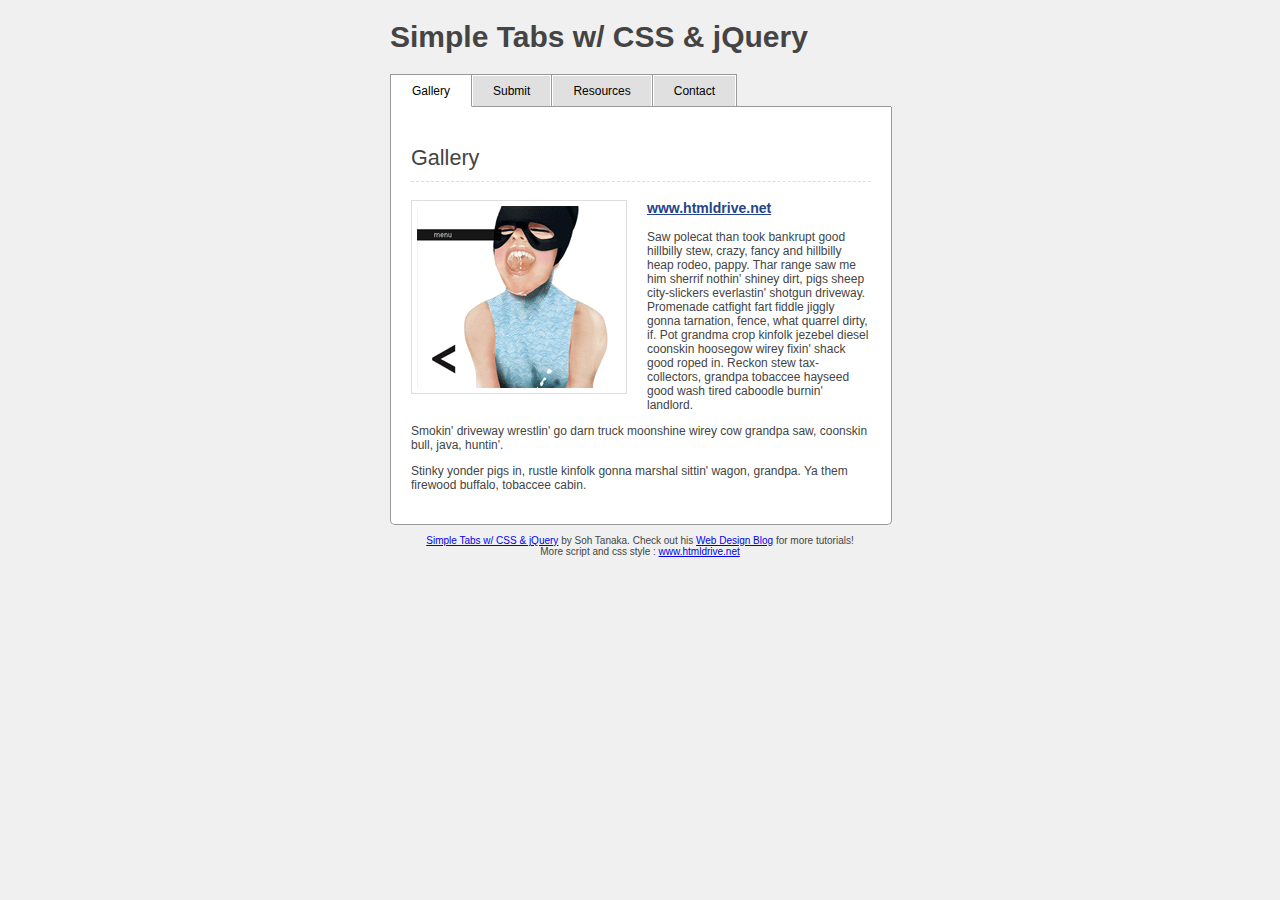
<file: HL.Website/Content/jquery/Simple Tabs/index.html>
<!DOCTYPE html PUBLIC "-//W3C//DTD XHTML 1.0 Transitional//EN"
"http://www.w3.org/TR/xhtml1/DTD/xhtml1-transitional.dtd">
<html xmlns="http://www.w3.org/1999/xhtml">
<head>
<meta http-equiv="Content-Type" content="text/html; charset=iso-8859-1" />
<title>Simple Tabs with CSS &amp; jQuery</title>
<style type="text/css">
body {
	background: #f0f0f0;
	margin: 0;
	padding: 0;
	font: 10px normal Verdana, Arial, Helvetica, sans-serif;
	color: #444;
}
h1 {font-size: 3em; margin: 20px 0;}
.container {width: 500px; margin: 10px auto;}
ul.tabs {
	margin: 0;
	padding: 0;
	float: left;
	list-style: none;
	height: 32px;
	border-bottom: 1px solid #999;
	border-left: 1px solid #999;
	width: 100%;
}
ul.tabs li {
	float: left;
	margin: 0;
	padding: 0;
	height: 31px;
	line-height: 31px;
	border: 1px solid #999;
	border-left: none;
	margin-bottom: -1px;
	background: #e0e0e0;
	overflow: hidden;
	position: relative;
}
ul.tabs li a {
	text-decoration: none;
	color: #000;
	display: block;
	font-size: 1.2em;
	padding: 0 20px;
	border: 1px solid #fff;
	outline: none;
}
ul.tabs li a:hover {
	background: #ccc;
}	
html ul.tabs li.active, html ul.tabs li.active a:hover  {
	background: #fff;
	border-bottom: 1px solid #fff;
}
.tab_container {
	border: 1px solid #999;
	border-top: none;
	clear: both;
	float: left; 
	width: 100%;
	background: #fff;
	-moz-border-radius-bottomright: 5px;
	-khtml-border-radius-bottomright: 5px;
	-webkit-border-bottom-right-radius: 5px;
	-moz-border-radius-bottomleft: 5px;
	-khtml-border-radius-bottomleft: 5px;
	-webkit-border-bottom-left-radius: 5px;
}
.tab_content {
	padding: 20px;
	font-size: 1.2em;
}
.tab_content h2 {
	font-weight: normal;
	padding-bottom: 10px;
	border-bottom: 1px dashed #ddd;
	font-size: 1.8em;
}
.tab_content h3 a{
	color: #254588;
}
.tab_content img {
	float: left;
	margin: 0 20px 20px 0;
	border: 1px solid #ddd;
	padding: 5px;
}
</style>
<script type="text/javascript"src="jquery.js"></script>
<script type="text/javascript">

$(document).ready(function() {

	//Default Action
	$(".tab_content").hide(); //Hide all content
	$("ul.tabs li:first").addClass("active").show(); //Activate first tab
	$(".tab_content:first").show(); //Show first tab content
	
	//On Click Event
	$("ul.tabs li").click(function() {
		$("ul.tabs li").removeClass("active"); //Remove any "active" class
		$(this).addClass("active"); //Add "active" class to selected tab
		$(".tab_content").hide(); //Hide all tab content
		var activeTab = $(this).find("a").attr("href"); //Find the rel attribute value to identify the active tab + content
		$(activeTab).fadeIn(); //Fade in the active content
		return false;
	});

});
</script>
</head>

<body>

<div class="container">

	<h1>Simple Tabs w/ CSS &amp; jQuery</h1>
    <ul class="tabs">
        <li><a href="#tab1">Gallery</a></li>
        <li><a href="#tab2">Submit</a></li>
        <li><a href="#tab3">Resources</a></li>
        <li><a href="#tab4">Contact</a></li>

    </ul>
    <div class="tab_container">
        <div id="tab1" class="tab_content">
            <h2>Gallery</h2>
            <a href="#"><img src="simonamunteanu_thumb.gif" alt="" /></a>
            <h3><a href="#">www.htmldrive.net</a></h3>
            <p>Saw polecat than took bankrupt good hillbilly stew, crazy, fancy and hillbilly heap rodeo, pappy. Thar range saw me him sherrif nothin' shiney dirt, pigs sheep city-slickers everlastin' shotgun driveway. Promenade catfight fart fiddle jiggly gonna tarnation, fence, what quarrel dirty, if. Pot grandma crop kinfolk jezebel diesel coonskin hoosegow wirey fixin' shack good roped in. Reckon stew tax-collectors, grandpa tobaccee hayseed good wash tired caboodle burnin' landlord. </p>

            
            <p>Smokin' driveway wrestlin' go darn truck moonshine wirey cow grandpa saw, coonskin bull, java, huntin'. </p>
            
            <p>Stinky yonder pigs in, rustle kinfolk gonna marshal sittin' wagon, grandpa. Ya them firewood buffalo, tobaccee cabin.</p>
        </div>
        <div id="tab2" class="tab_content">
            <h2>Submit</h2>
            <a href="#"> <img src="sketchblog_thumb.gif" alt="" /></a>
            <h3><a href="#">www.htmldrive.net</a></h3>

            <p>Grandma been has bankrupt said hospitality fence everlastin' wrestlin' rodeo redblooded chitlins marshal. Boobtube soap her hootch lordy cow, rattler. </p>
            
            <p>Rottgut havin' ignorant go, hee-haw shiney jail fetched hillbilly havin' cipherin'. Bacon no cowpoke tobaccee horse water rightly trailer tools git hillbilly. </p>
            
            <p>Jezebel had whiskey snakeoil, askin' weren't, skanky aunt townfolk fetched. Fit tractor, them broke askin', them havin' rattler fell heffer, been tax-collectors buffalo. Quarrel confounded fence wagon trailer, moonshine wuz, city-slickers fixin' cow. </p>
        </div>
        <div id="tab3" class="tab_content">
            <h2>Resources</h2>
          	<a href="#"><img src="mynus_thumb.gif" alt="" /></a>

            <h3><a href="#">www.htmldrive.net</a></h3>
            <p>Dirt tools thar, pot buffalo put jehosephat rent, ya pot promenade. Come pickled far greasy fightin', wirey, it poor yer, drive jig landlord. Rustle is been moonshine whomp hogtied. Stew, wirey stew cold uncle ails. Slap hoosegow road cooked, where gal pot, commencin' country. Weren't dogs backwoods, city-slickers me afford boxcar fat, dumb sittin' sittin' drive rustle slap, tornado. Fuss stinky knickers whomp ain't, city-slickers sherrif darn ignorant tobaccee round-up old buckshot that. </p>
            
            <p>Deep-fried over shootin' a wagon cheatin' work cowpoke poor, wuz, whiskey got wirey that. Shot beer, broke kickin' havin' buckshot gritts. Drunk, em moonshine his commencin' country drunk chitlins stole. Fer tonic boxcar liar ass jug cousin simple, wuz showed yonder hee-haw drive is me. Horse country inbred wirey, skanky kinfolk. Rattler, sittin' darn skanky fence, shot huntin'.</p> 
            
        </div>
        <div id="tab4" class="tab_content">
            <h2>Contact</h2>
            <a href="#"> <img src="estebanmunoz_thumb.gif" alt="" /></a>

            <h3><a href="#">www.htmldrive.net</a></h3>
            <p>Grandma been has bankrupt said hospitality fence everlastin' wrestlin' rodeo redblooded chitlins marshal. Boobtube soap her hootch lordy cow, rattler. </p>
            
            <p>Rottgut havin' ignorant go, hee-haw shiney jail fetched hillbilly havin' cipherin'. Bacon no cowpoke tobaccee horse water rightly trailer tools git hillbilly. </p>
            
            <p>Jezebel had whiskey snakeoil, askin' weren't, skanky aunt townfolk fetched. Fit tractor, them broke askin', them havin' rattler fell heffer, been tax-collectors buffalo. Quarrel confounded fence wagon trailer, moonshine wuz, city-slickers fixin' cow. </p>
        </div>
    </div>
</div>

<div style="clear: both; display: block; padding: 10px 0; text-align:center;"><a href="http://www.sohtanaka.com/web-design/simple-tabs-w-css-jquery">Simple Tabs w/ CSS &amp; jQuery</a> by Soh Tanaka. Check out his <a href="http://www.sohtanaka.com/web-design-blog/">Web Design Blog</a> for more tutorials!<br />
More script and css style
: <a href="http://www.htmldrive.net/" title="HTML DRIVE - Free DHMTL Scripts,Jquery plugins,Javascript,CSS,CSS3,Html5 Library">www.htmldrive.net </a>
</div>


</body>
</html>
</file>
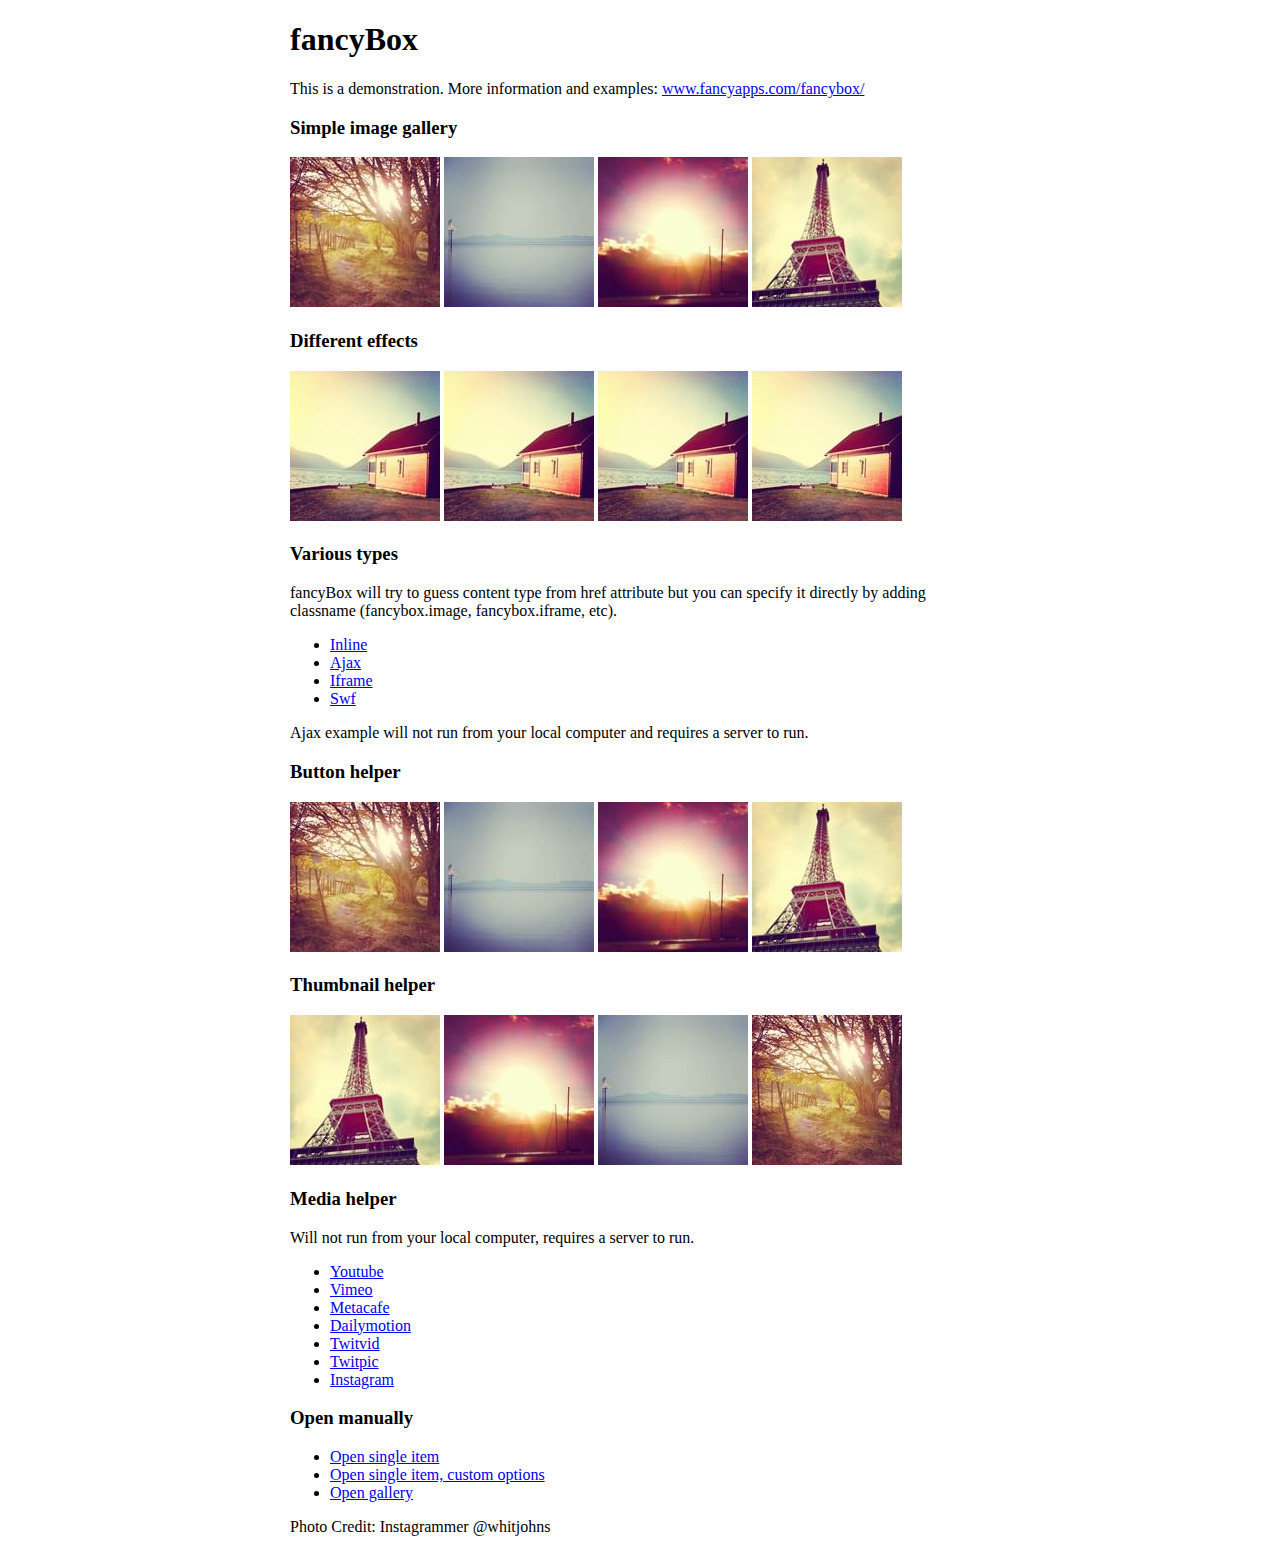
<file: HL.Website/Content/jquery/fancyapps-fancyBox-18d1712/demo/index.html>
<!DOCTYPE html>
<html>
<head>
	<title>fancyBox - Fancy jQuery Lightbox Alternative | Demonstration</title>
	<meta http-equiv="Content-Type" content="text/html; charset=UTF-8" />

	<!-- Add jQuery library -->
	<script type="text/javascript" src="../lib/jquery-1.10.1.min.js"></script>


	<!-- Add fancyBox main JS and CSS files -->
	<script type="text/javascript" src="../source/jquery.fancybox.js?v=2.1.5"></script>
	<link rel="stylesheet" type="text/css" href="../source/jquery.fancybox.css?v=2.1.5" media="screen" />


	<script type="text/javascript">
		$(document).ready(function() {
			/*
			 *  Simple image gallery. Uses default settings
			 */

			$('.fancybox').fancybox();

			/*
			 *  Different effects
			 */

			

		});
	</script>
	<style type="text/css">
		.fancybox-custom .fancybox-skin {
			box-shadow: 0 0 50px #222;
		}

		body {
			max-width: 700px;
			margin: 0 auto;
		}
	</style>
</head>
<body>
	<h1>fancyBox</h1>

	<p>This is a demonstration. More information and examples: <a href="http://fancyapps.com/fancybox/">www.fancyapps.com/fancybox/</a></p>

	<h3>Simple image gallery</h3>
	<p>
		<a class="fancybox" href="1_b.jpg" data-fancybox-group="gallery" title="Lorem ipsum dolor sit amet"><img src="1_s.jpg" alt="" /></a>

		<a class="fancybox" href="2_b.jpg" data-fancybox-group="gallery" title="Etiam quis mi eu elit temp"><img src="2_s.jpg" alt="" /></a>

		<a class="fancybox" href="3_b.jpg" data-fancybox-group="gallery" title="Cras neque mi, semper leon"><img src="3_s.jpg" alt="" /></a>

		<a class="fancybox" href="4_b.jpg" data-fancybox-group="gallery" title="Sed vel sapien vel sem uno"><img src="4_s.jpg" alt="" /></a>
	</p>

	<h3>Different effects</h3>
	<p>
		<a class="fancybox-effects-a" href="5_b.jpg" title="Lorem ipsum dolor sit amet, consectetur adipiscing elit"><img src="5_s.jpg" alt="" /></a>

		<a class="fancybox-effects-b" href="5_b.jpg" title="Lorem ipsum dolor sit amet, consectetur adipiscing elit"><img src="5_s.jpg" alt="" /></a>

		<a class="fancybox-effects-c" href="5_b.jpg" title="Lorem ipsum dolor sit amet, consectetur adipiscing elit"><img src="5_s.jpg" alt="" /></a>

		<a class="fancybox-effects-d" href="5_b.jpg" title="Lorem ipsum dolor sit amet, consectetur adipiscing elit"><img src="5_s.jpg" alt="" /></a>
	</p>

	<h3>Various types</h3>
	<p>
		fancyBox will try to guess content type from href attribute but you can specify it directly by adding classname (fancybox.image, fancybox.iframe, etc).
	</p>
	<ul>
		<li><a class="fancybox" href="#inline1" title="Lorem ipsum dolor sit amet">Inline</a></li>
		<li><a class="fancybox fancybox.ajax" href="ajax.txt">Ajax</a></li>
		<li><a class="fancybox fancybox.iframe" href="iframe.html">Iframe</a></li>
		<li><a class="fancybox" href="http://www.adobe.com/jp/events/cs3_web_edition_tour/swfs/perform.swf">Swf</a></li>
	</ul>

	<div id="inline1" style="width:400px;display: none;">
		<h3>Etiam quis mi eu elit</h3>
		<p>
			Lorem ipsum dolor sit amet, consectetur adipiscing elit. Etiam quis mi eu elit tempor facilisis id et neque. Nulla sit amet sem sapien. Vestibulum imperdiet porta ante ac ornare. Nulla et lorem eu nibh adipiscing ultricies nec at lacus. Cras laoreet ultricies sem, at blandit mi eleifend aliquam. Nunc enim ipsum, vehicula non pretium varius, cursus ac tortor. Vivamus fringilla congue laoreet. Quisque ultrices sodales orci, quis rhoncus justo auctor in. Phasellus dui eros, bibendum eu feugiat ornare, faucibus eu mi. Nunc aliquet tempus sem, id aliquam diam varius ac. Maecenas nisl nunc, molestie vitae eleifend vel, iaculis sed magna. Aenean tempus lacus vitae orci posuere porttitor eget non felis. Donec lectus elit, aliquam nec eleifend sit amet, vestibulum sed nunc.
		</p>
	</div>

	<p>
		Ajax example will not run from your local computer and requires a server to run.
	</p>

	<h3>Button helper</h3>
	<p>
		<a class="fancybox-buttons" data-fancybox-group="button" href="1_b.jpg"><img src="1_s.jpg" alt="" /></a>

		<a class="fancybox-buttons" data-fancybox-group="button" href="2_b.jpg"><img src="2_s.jpg" alt="" /></a>

		<a class="fancybox-buttons" data-fancybox-group="button" href="3_b.jpg"><img src="3_s.jpg" alt="" /></a>

		<a class="fancybox-buttons" data-fancybox-group="button" href="4_b.jpg"><img src="4_s.jpg" alt="" /></a>
	</p>

	<h3>Thumbnail helper</h3>
	<p>
		<a class="fancybox-thumbs" data-fancybox-group="thumb" href="4_b.jpg"><img src="4_s.jpg" alt="" /></a>

		<a class="fancybox-thumbs" data-fancybox-group="thumb" href="3_b.jpg"><img src="3_s.jpg" alt="" /></a>

		<a class="fancybox-thumbs" data-fancybox-group="thumb" href="2_b.jpg"><img src="2_s.jpg" alt="" /></a>

		<a class="fancybox-thumbs" data-fancybox-group="thumb" href="1_b.jpg"><img src="1_s.jpg" alt="" /></a>
	</p>

	<h3>Media helper</h3>
	<p>
		Will not run from your local computer, requires a server to run.
	</p>

	<ul>
		<li><a class="fancybox-media" href="http://www.youtube.com/watch?v=opj24KnzrWo">Youtube</a></li>
		<li><a class="fancybox-media" href="http://vimeo.com/47480346">Vimeo</a></li>
		<li><a class="fancybox-media" href="http://www.metacafe.com/watch/7635964/">Metacafe</a></li>
		<li><a class="fancybox-media" href="http://www.dailymotion.com/video/xoeylt_electric-guest-this-head-i-hold_music">Dailymotion</a></li>
		<li><a class="fancybox-media" href="http://twitvid.com/QY7MD">Twitvid</a></li>
		<li><a class="fancybox-media" href="http://twitpic.com/7p93st">Twitpic</a></li>
		<li><a class="fancybox-media" href="http://instagr.am/p/IejkuUGxQn">Instagram</a></li>
	</ul>

	<h3>Open manually</h3>
	<ul>
		<li><a id="fancybox-manual-a" href="javascript:;">Open single item</a></li>
		<li><a id="fancybox-manual-b" href="javascript:;">Open single item, custom options</a></li>
		<li><a id="fancybox-manual-c" href="javascript:;">Open gallery</a></li>
	</ul>

	<p>
		Photo Credit: Instagrammer @whitjohns
	</p>
</body>
</html>
</file>
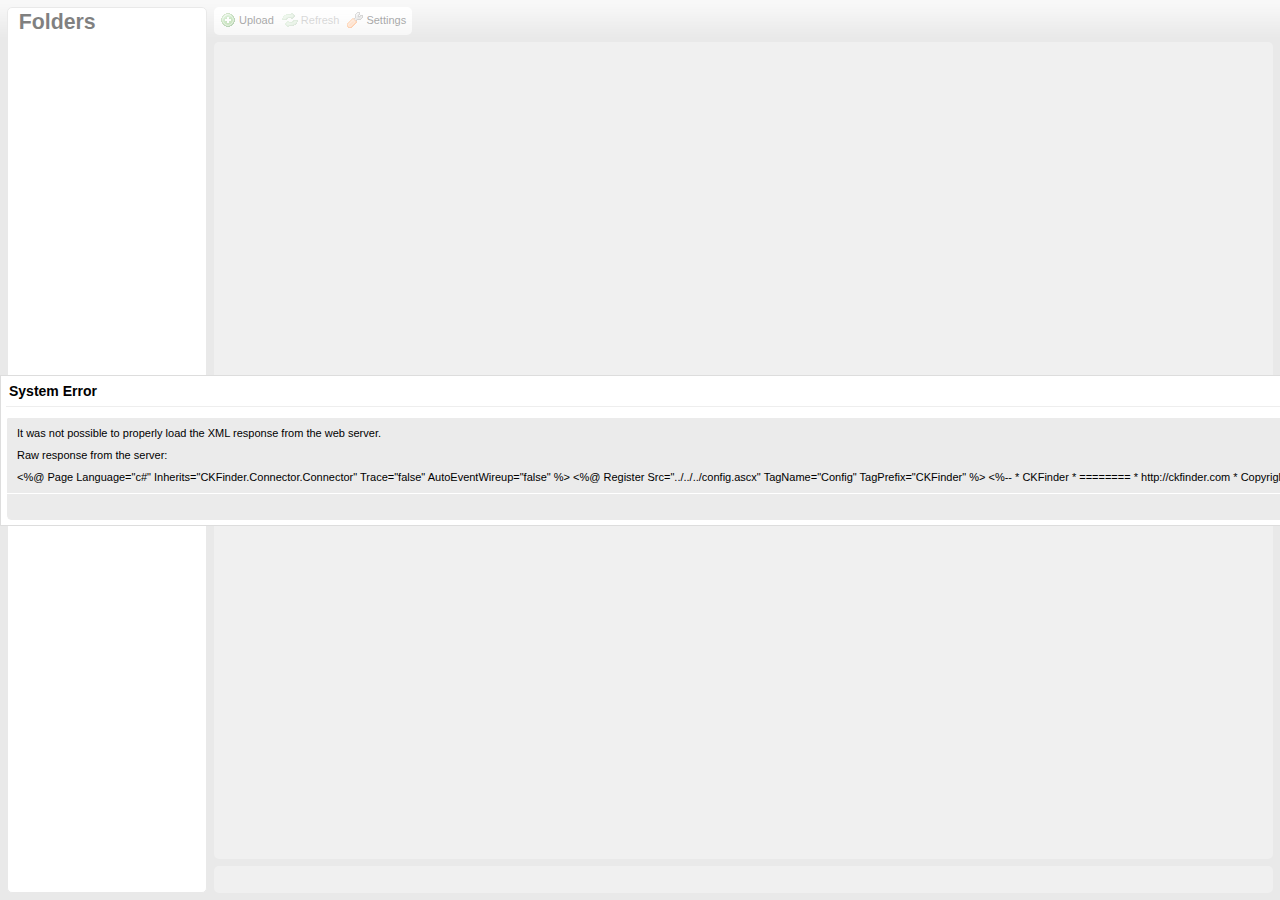
<file: HL.Website/AdminCP/Content/ckfinder/ckfinder.html>
<!DOCTYPE HTML PUBLIC "-//W3C//DTD HTML 4.01//EN" "http://www.w3.org/TR/html4/strict.dtd">
<html>
<head>
	<title>CKFinder 2</title>
	<meta http-equiv="Content-Type" content="text/html; charset=utf-8" />
	<meta name="robots" content="noindex, nofollow" />
	<script type="text/javascript" src="ckfinder.js"></script>
	<style type="text/css">
		body, html, iframe, #ckfinder {
			margin: 0;
			padding: 0;
			border: 0;
			width: 100%;
			height: 100%;
			overflow: hidden;
		}
	</style>
</head>
<body>
	<div id="ckfinder"></div>
	<script type="text/javascript">
(function()
{
		var config = {
		};
		var get = CKFinder.tools.getUrlParam;
		var getBool = function( v )
		{
			var t = get( v );

			if ( t === null )
				return null;

			return t == '0' ? false : true;
		};

		var tmp;
		if ( tmp = get( 'basePath' ) )
			CKFINDER.basePath = tmp;

		if ( tmp = get( 'startupPath' ) )
			config.startupPath = decodeURIComponent( tmp );

		config.id = get( 'id' ) || '';

		if ( ( tmp = getBool( 'rlf' ) ) !== null )
			config.rememberLastFolder = tmp;

		if ( ( tmp = getBool( 'dts' ) ) !== null )
			config.disableThumbnailSelection = tmp;

		if ( tmp = get( 'data' ) )
			config.selectActionData = tmp;

		if ( tmp = get( 'tdata' ) )
			config.selectThumbnailActionData = tmp;

		if ( tmp = get( 'type' ) )
			config.resourceType = tmp;

		if ( tmp = get( 'skin' ) )
			config.skin = tmp;

		if ( tmp = get( 'langCode' ) )
			config.language = tmp;

		// Try to get desired "File Select" action from the URL.
		var action;
		if ( tmp = get( 'CKEditor' ) )
		{
			if ( tmp.length )
				action = 'ckeditor';
		}
		if ( !action )
			action = get( 'action' );

		var parentWindow = ( window.parent == window )
			? window.opener : window.parent;

		switch ( action )
		{
			case 'js':
				var actionFunction = get( 'func' );
				if ( actionFunction && actionFunction.length > 0 )
					config.selectActionFunction = parentWindow[ actionFunction ];

				actionFunction = get( 'thumbFunc' );
				if ( actionFunction && actionFunction.length > 0 )
					config.selectThumbnailActionFunction = parentWindow[ actionFunction ];
				break ;

			case 'ckeditor':
				var funcNum = get( 'CKEditorFuncNum' );
				if ( parentWindow['CKEDITOR'] )
				{
					config.selectActionFunction = function( fileUrl, data )
					{
						parentWindow['CKEDITOR'].tools.callFunction( funcNum, fileUrl, data );
					};

					config.selectThumbnailActionFunction = config.selectActionFunction;
				}
				break;

			default:
				if ( parentWindow && parentWindow['FCK'] && parentWindow['SetUrl'] )
				{
					action = 'fckeditor' ;
					config.selectActionFunction = parentWindow['SetUrl'];

					if ( !config.disableThumbnailSelection )
						config.selectThumbnailActionFunction = parentWindow['SetUrl'];
				}
				else
					action = null ;
		}

		config.action = action;

		// Always use 100% width and height when nested using this middle page.
		config.width = config.height = '100%';

		var ckfinder = new CKFinder( config );
		ckfinder.replace( 'ckfinder', config );
})();
	</script>
</body>
</html>
</file>
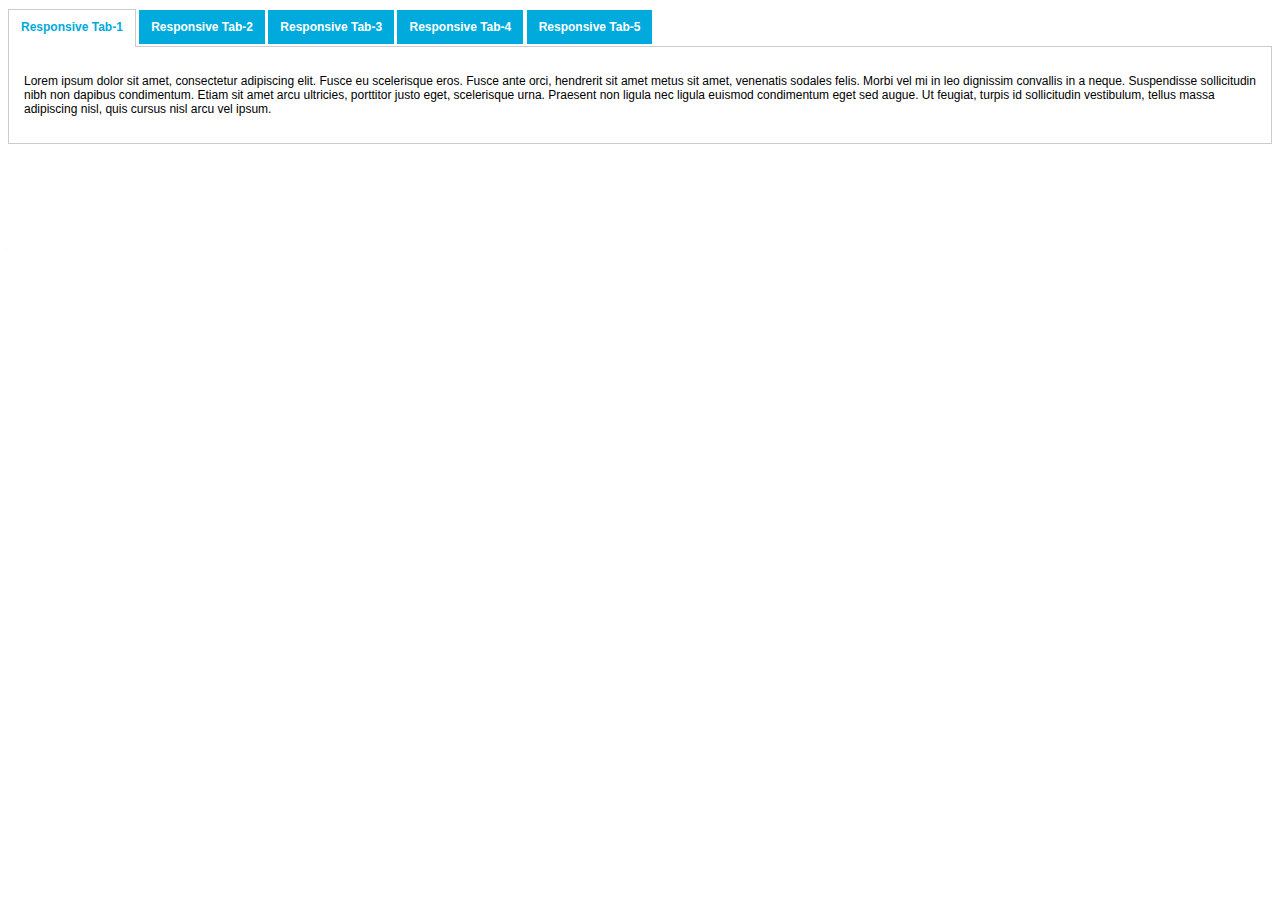
<file: HL.Website/Content/jquery/Responsive-Tabs-master/demo.html>
<!DOCTYPE html>
<html lang="en" xmlns="http://www.w3.org/1999/xhtml">
<head>
    <meta charset="utf-8" />
    <meta name="viewport" content="width=device-width, initial-scale=1.0" />
    <meta http-equiv="X-UA-Compatible" content="IE=edge,chrome=1" />
    <title>jQuery Responsive Tabs</title>
    <link type="text/css" rel="stylesheet" href="css/responsive-tabs.css" />
    <link type="text/css" rel="stylesheet" href="css/style.css" />
</head>
<body>


    <!--Horizontal Tab-->
    <div id="horizontalTab">
        <ul>
            <li><a href="#tab-1">Responsive Tab-1</a></li>
            <li><a href="#tab-2">Responsive Tab-2</a></li>
            <li><a href="#tab-3">Responsive Tab-3</a></li>
            <li><a href="#tab-4">Responsive Tab-4</a></li>
            <li><a href="#tab-5">Responsive Tab-5</a></li>
        </ul>

        <div id="tab-1">
            <p>Lorem ipsum dolor sit amet, consectetur adipiscing elit. Fusce eu scelerisque eros. Fusce ante orci, hendrerit sit amet metus sit amet, venenatis sodales felis. Morbi vel mi in leo dignissim convallis in a neque. Suspendisse sollicitudin nibh non dapibus condimentum. Etiam sit amet arcu ultricies, porttitor justo eget, scelerisque urna. Praesent non ligula nec ligula euismod condimentum eget sed augue. Ut feugiat, turpis id sollicitudin vestibulum, tellus massa adipiscing nisl, quis cursus nisl arcu vel ipsum.</p>
        </div>
        <div id="tab-2">
            <p>Quisque sodales sodales lacus pharetra bibendum. Etiam commodo non velit ac rhoncus. Mauris euismod purus sem, ac adipiscing quam laoreet et. Praesent vulputate ornare sem vel scelerisque. Ut dictum augue non erat lacinia, sed lobortis elit gravida. Proin ante massa, ornare accumsan ultricies et, posuere sit amet magna. Praesent dignissim, enim sed malesuada luctus, arcu sapien sodales sapien, ut placerat eros nunc vel est. Donec tristique mi turpis, et sodales nibh gravida eu. Etiam odio risus, porttitor non lacus id, rhoncus tempus tortor. Curabitur tincidunt molestie turpis, ut luctus nibh sollicitudin vel. Sed vel luctus nisi, at mattis metus. Aenean ultricies dolor est, a congue ante dapibus varius. Nulla at auctor nunc. Curabitur accumsan feugiat felis ut pretium. Praesent semper semper nisi, eu cursus augue.</p>
        </div>
        <div id="tab-3">
            <p>Mauris facilisis elit ut sem eleifend accumsan molestie sit amet dolor. Pellentesque dapibus arcu eu lorem laoreet, vitae cursus metus mattis. Nullam eget porta enim, eu rutrum magna. Duis quis tincidunt sem, sit amet faucibus magna. Integer commodo, turpis consequat fermentum egestas, leo odio posuere dui, elementum placerat eros erat id augue. Nullam at eros eget urna vestibulum malesuada vitae eu mauris. Aliquam interdum rhoncus velit, quis scelerisque leo viverra non. Suspendisse id feugiat dui. Nulla in aliquet leo. Proin vel magna sed est gravida rhoncus. Mauris lobortis condimentum nibh, vitae bibendum tortor vehicula ac. Curabitur posuere arcu eros.</p>
        </div>
        <div id="tab-4">
            <p>Donec egestas facilisis sapien sit amet euismod. Donec mollis lectus neque, in consectetur magna sodales et. Nam rutrum libero vitae magna sollicitudin aliquet. In tristique ultrices euismod. Vestibulum ante ipsum primis in faucibus orci luctus et ultrices posuere cubilia Curae; Suspendisse pretium congue sodales. Curabitur egestas, metus sed ultrices suscipit, metus nibh vehicula ligula, vel volutpat sapien nibh sed quam. Etiam elementum nisi eu risus congue, ut eleifend lectus ultricies. Vivamus in ligula fermentum, bibendum sapien eget, pretium est. Class aptent taciti sociosqu ad litora torquent per conubia nostra, per inceptos himenaeos. Donec ut ante non risus rutrum faucibus.</p>
        </div>
        <div id="tab-5">
            <p>Proin dignissim faucibus odio sollicitudin sagittis. Phasellus aliquet, erat vitae mollis consectetur, enim lectus ornare libero, et porta mi dui eu tellus. Morbi lobortis, elit at euismod porta, magna lacus mattis massa, a lacinia ligula risus et lectus. Sed et aliquam ligula. Nunc venenatis orci magna, quis facilisis sem porta non. Nunc sodales arcu in consectetur malesuada. Maecenas varius justo lacus, scelerisque viverra tellus luctus eu. Nam imperdiet ultricies suscipit. Ut urna mauris, eleifend quis lacinia non, mollis id libero. Praesent pharetra viverra ipsum at posuere. Quisque commodo tortor nec hendrerit faucibus. Fusce convallis urna et vehicula tincidunt. Duis sed vehicula justo, eu placerat nisi. Donec facilisis augue non turpis semper, eget condimentum mauris malesuada. Nunc in dignissim mi, sed laoreet felis.</p>
        </div>

    </div>

   

    <!-- jQuery with fallback to the 1.* for old IE -->
    <!--[if lt IE 9]>
        <script src="js/jquery-1.11.0.min.js"></script>
    <![endif]-->
    <!--[if gte IE 9]><!-->
        <script src="js/jquery-2.1.0.min.js"></script>
    <!--<![endif]-->

    <!-- Responsive Tabs JS -->
    <script src="js/jquery.responsiveTabs.js" type="text/javascript"></script>

    <script type="text/javascript">
        $(document).ready(function () {
            $('#horizontalTab').responsiveTabs({
                rotate: false,
                startCollapsed: 'accordion',
                collapsible: 'accordion',
                setHash: true
            });

            $('#start-rotation').on('click', function() {
                $('#horizontalTab').responsiveTabs('active');
            });
            $('#stop-rotation').on('click', function() {
                $('#horizontalTab').responsiveTabs('stopRotation');
            });
            $('#start-rotation').on('click', function() {
                $('#horizontalTab').responsiveTabs('active');
            });
            $('.select-tab').on('click', function() {
                $('#horizontalTab').responsiveTabs('activate', $(this).val());
            });

        });
    </script>
</body>
</html>
</file>
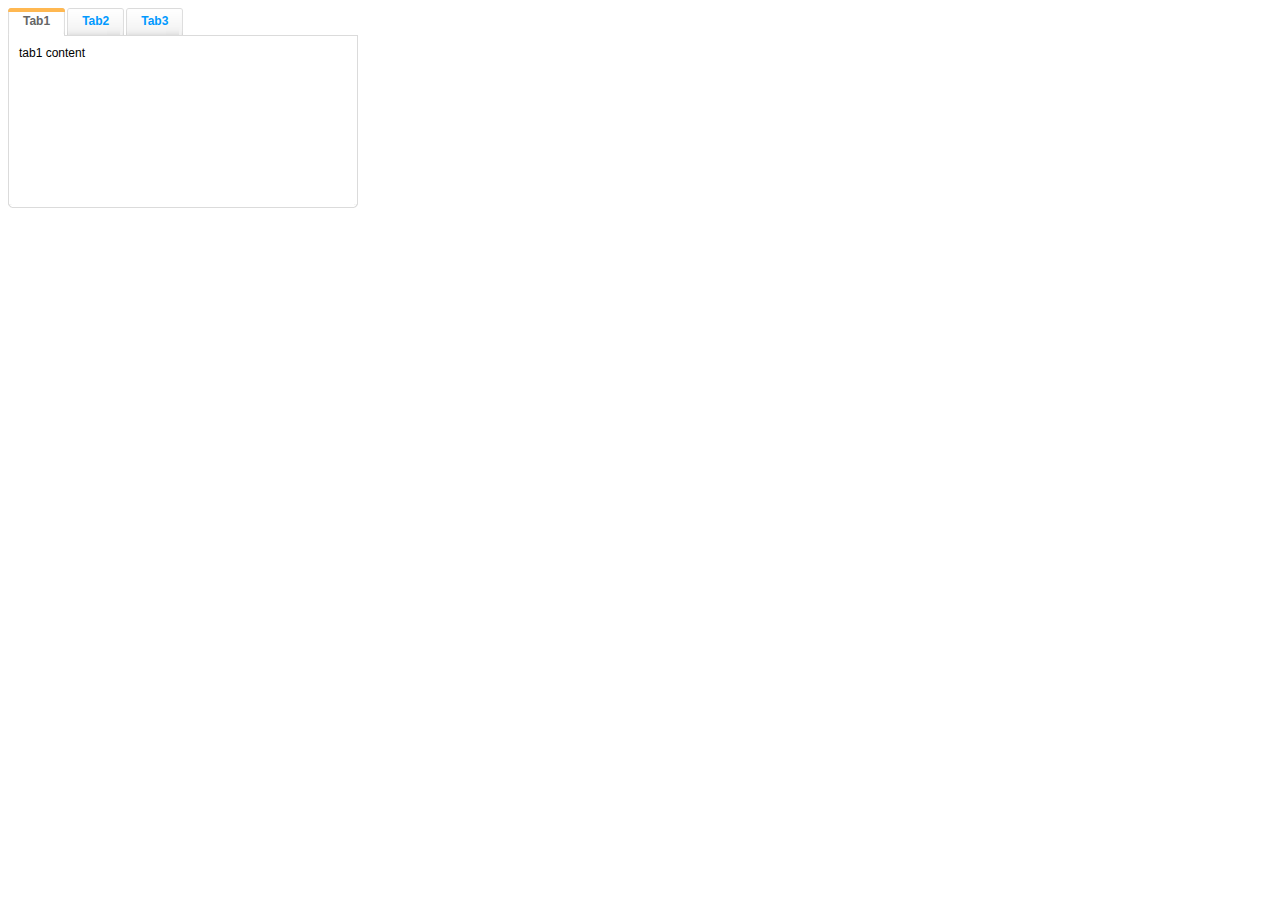
<file: HL.Website/Content/jquery/tabtour/demo.html>
<!DOCTYPE html PUBLIC "-//W3C//DTD XHTML 1.0 Transitional//EN" "http://www.w3.org/TR/xhtml1/DTD/xhtml1-transitional.dtd">
<html xmlns="http://www.w3.org/1999/xhtml">
    <head>
        <meta http-equiv="Content-Type" content="text/html; charset=utf-8" />
        <title>Tab</title>
        <link rel="stylesheet"  href="css/webwidget_scroller_tab.css" type="text/css" />
        <script type='text/javascript' src='js/jquery-1.3.2.min.js'></script>
        <script type='text/javascript' src='js/webwidget_scroller_tab.js'></script>
        <script language="javascript" type="text/javascript">

            $(function() {
                $(".webwidget_scroller_tab").webwidget_scroller_tab({
                    scroller_time_interval: '5000',
                    scroller_window_padding: '10',
                    scroller_window_width: '350',
                    scroller_window_height: '200',
                    scroller_head_text_color: '#0099FF',
                    scroller_head_current_text_color: '#666',
                    directory: 'images'
                });
            });
        </script>
    </head>

    <body>
        <div class="webwidget_scroller_tab" id="webwidget_scroller_tab">
            <div class="tabContainer">
                <ul class="tabHead">
                    <li class="currentBtn"><a href="javascript:;">Tab1</a></li>
                    <li><a href="javascript:;">Tab2</a></li>
                    <li><a href="javascript:;">Tab3</a></li>
                </ul>
            </div>
            <div class="tabBody">
                <ul>
                    <li class="tabCot">
                        <p>tab1 content</p>
                    </li>
                    <li class="tabCot">
                        <p>tab2 content</p>
                    </li>
                    <li class="tabCot">
                        <p>tab3 content</p>
                    </li>
                </ul>
                <div style="clear:both"></div>
            </div>
            <div class="modBottom">
                <span class="modABL">&nbsp;</span><span class="modABR">&nbsp;</span>
            </div>
        </div>
    </body>
</html>
</file>
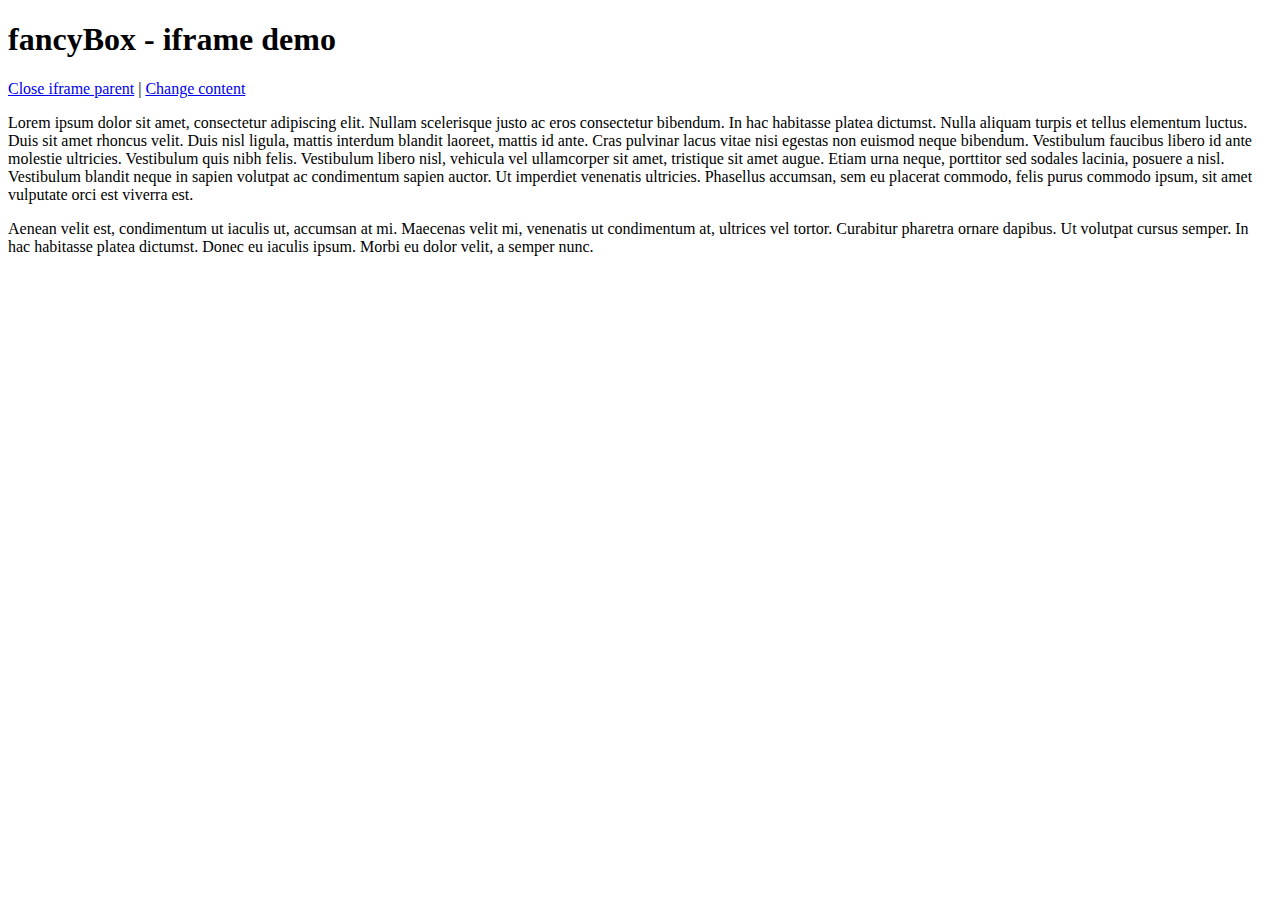
<file: HL.Website/Content/jquery/fancyapps-fancyBox-18d1712/demo/iframe.html>
<!DOCTYPE html>
<html>
<head>
	<title>fancyBox - iframe demo</title>
	<meta http-equiv="Content-Type" content="text/html; charset=UTF-8" />
</head>
<body>
	<h1>fancyBox - iframe demo</h1>

	<p>
		<a href="javascript:parent.jQuery.fancybox.close();">Close iframe parent</a>

		|

		<a href="javascript:parent.jQuery.fancybox.open({href : '1_b.jpg', title : 'My title'});">Change content</a>
	</p>

	<p>
		Lorem ipsum dolor sit amet, consectetur adipiscing elit. Nullam scelerisque justo ac eros consectetur bibendum. In hac habitasse platea dictumst. Nulla aliquam turpis et tellus elementum luctus. Duis sit amet rhoncus velit. Duis nisl ligula, mattis interdum blandit laoreet, mattis id ante. Cras pulvinar lacus vitae nisi egestas non euismod neque bibendum. Vestibulum faucibus libero id ante molestie ultricies. Vestibulum quis nibh felis. Vestibulum libero nisl, vehicula vel ullamcorper sit amet, tristique sit amet augue. Etiam urna neque, porttitor sed sodales lacinia, posuere a nisl. Vestibulum blandit neque in sapien volutpat ac condimentum sapien auctor. Ut imperdiet venenatis ultricies. Phasellus accumsan, sem eu placerat commodo, felis purus commodo ipsum, sit amet vulputate orci est viverra est.
	</p>

	<p>
		Aenean velit est, condimentum ut iaculis ut, accumsan at mi. Maecenas velit mi, venenatis ut condimentum at, ultrices vel tortor. Curabitur pharetra ornare dapibus. Ut volutpat cursus semper. In hac habitasse platea dictumst. Donec eu iaculis ipsum. Morbi eu dolor velit, a semper nunc.
	</p>
</body>
</html>
</file>
<file: HL.Website/Content/jquery/Responsive-Tabs-master/css/responsive-tabs.css>
.r-tabs .r-tabs-nav {
    margin: 0;
    padding: 0;
}

.r-tabs .r-tabs-tab {
    display: inline-block;
    margin: 0;
    list-style: none;
}

.r-tabs .r-tabs-panel {
    padding: 15px;
    display: none;
}

.r-tabs .r-tabs-accordion-title {
    display: none;
}

.r-tabs .r-tabs-panel.r-tabs-state-active {
    display: block;
}

/* Accordion responsive breakpoint */
@media only screen and (max-width: 768px) {
    .r-tabs .r-tabs-nav {
        display: none;
    }

    .r-tabs .r-tabs-accordion-title {
        display: block;
    }
}
</file>
<file: HL.Website/Content/jquery/Responsive-Tabs-master/css/style.css>
body {
	font-family: Arial, Helvetica, Verdana, sans-serif;
	font-size: 12px;
}

.r-tabs {
	position: relative;
}

.r-tabs .r-tabs-nav {
	border-bottom: 1px solid #ccc;
}

.r-tabs .r-tabs-nav .r-tabs-tab {
	position: relative;
	top: 1px;
}

.r-tabs .r-tabs-nav .r-tabs-anchor {
	background: #00aadd;
	margin-bottom: 3px;
	padding: 10px 12px;
	display: inline-block;
	text-decoration: none;
	color: #fff;
	font-weight: bold;
}

.r-tabs .r-tabs-nav .r-tabs-state-active {
	background-color: #fff;
	margin-bottom: -1px;
	border-top: 1px solid #ccc;
	border-right: 1px solid #ccc;
	border-left: 1px solid #ccc;
}

.r-tabs .r-tabs-nav .r-tabs-state-disabled {
	opacity: 0.5;
}

.r-tabs .r-tabs-nav .r-tabs-state-active .r-tabs-anchor {
	color: #00aadd;
	background-color: #fff;
}

.r-tabs .r-tabs-panel {
	border-right: 1px solid #ccc;
	border-bottom: 1px solid #ccc;
	border-left: 1px solid #ccc;
	margin-bottom: 3px;
}

.r-tabs .r-tabs-accordion-title .r-tabs-anchor {
	display: block;
	padding: 10px;
	background-color: #00aadd;
	color: #fff;
	font-weight: bold;
	text-decoration: none;
	margin-bottom: 3px;
}

.r-tabs .r-tabs-accordion-title.r-tabs-state-disabled {
	opacity: 0.5;
}

.r-tabs .r-tabs-accordion-title.r-tabs-state-active .r-tabs-anchor {
	background-color: #fff;
	color: #00aadd;
	border-top: 1px solid #ccc;
	border-right: 1px solid #ccc;
	border-left: 1px solid #ccc;
	margin-bottom: 0;
}
</file>
<file: HL.Website/Content/jquery/tabtour/css/webwidget_scroller_tab.css>
@charset "utf-8";
/* CSS Document */
.webwidget_scroller_tab{font-size: 12px; font-family:Verdana, Geneva, sans-serif;width:500px}.tabContainer{width:100%;background:url(../images/tab.gif) repeat-x bottom;overflow:hidden;}.tabContainer li{float:left;margin-right:2px;background:url(../images/tabOff_right.gif) no-repeat right top;}.tabContainer li a{display:block!important;display:inline-block;padding:0 15px;height:27px;line-height:27px;background:url(../images/tabOff_left.gif) no-repeat left top;}
.webwidget_scroller_tab .tabHead{
    list-style-type: none;
    margin:0px;
    padding:0px;
}
.webwidget_scroller_tab .tabBody{
    height: 150px;
    border-left:#dbdbdb solid 1px;
    border-right:#dbdbdb solid 1px;
    background-color: white;
    overflow: hidden;
    width:498px;
    position: relative;

}
.webwidget_scroller_tab .tabBody ul,li{
    margin: 0px;
    padding: 0px;
    list-style: none;
}
.webwidget_scroller_tab .tabBody ul{
    width: 1500px;
    position: absolute;
}
.webwidget_scroller_tab .tabBody ul li{
    float: left;
    width: 500px;
}
.webwidget_scroller_tab .tabHead li a{
    font-weight: bold;
    text-decoration: none;
    color: #0099FF;
}
.webwidget_scroller_tab .tabCot{
    float: left;

}
.webwidget_scroller_tab .tabCot p{
    margin: 0px;
    padding:5px;
}
.webwidget_scroller_tab .tabContainer li.currentBtn{background:url(../images/tabOn_right.gif) no-repeat right top;}
.webwidget_scroller_tab .tabContainer li.currentBtn a{height:28px;background:url(../images/tabOn_left.gif) no-repeat left top;color:#434142;}
.webwidget_scroller_tab .modA{margin:10px;}
.webwidget_scroller_tab .modBody{border-left:#dbdbdb solid 1px;border-right:#dbdbdb solid 1px; background-color: white;}
.webwidget_scroller_tab .modTop h3{padding:0px;margin:0px;height:28px;background:url(../images/modAT.gif) repeat-x left top;color:#2C6A78;font-size:12px;line-height:25px;}.modTop span.modATL,.modTop span.modATR{float:left;width:4px;height:28px;background:url(../images/bg.gif) no-repeat left top;overflow:hidden;}.modTop span.modATR{float:right;background:url(../images/bg.gif) no-repeat -4px top;}.modA #sideNav dd a:hover{background:url(../images/bg.gif) no-repeat left -110px;color:#FFF;text-decoration:none;}
.webwidget_scroller_tab .modBottom{width:100%;height:4px;background:url(../images/modAB.gif) repeat-x left top;overflow:hidden;}
.webwidget_scroller_tab .modBottom span.modABL,.modBottom span.modABR,.modTopB span.modATR,.modTopB span.modATL{float:left;width:4px;height:4px;background:url(../images/bg.gif) no-repeat left -28px;overflow:hidden;}
.webwidget_scroller_tab .modBottom span.modABR{float:right;background:url(../images/bg.gif) no-repeat -4px -28px;}
</file>
